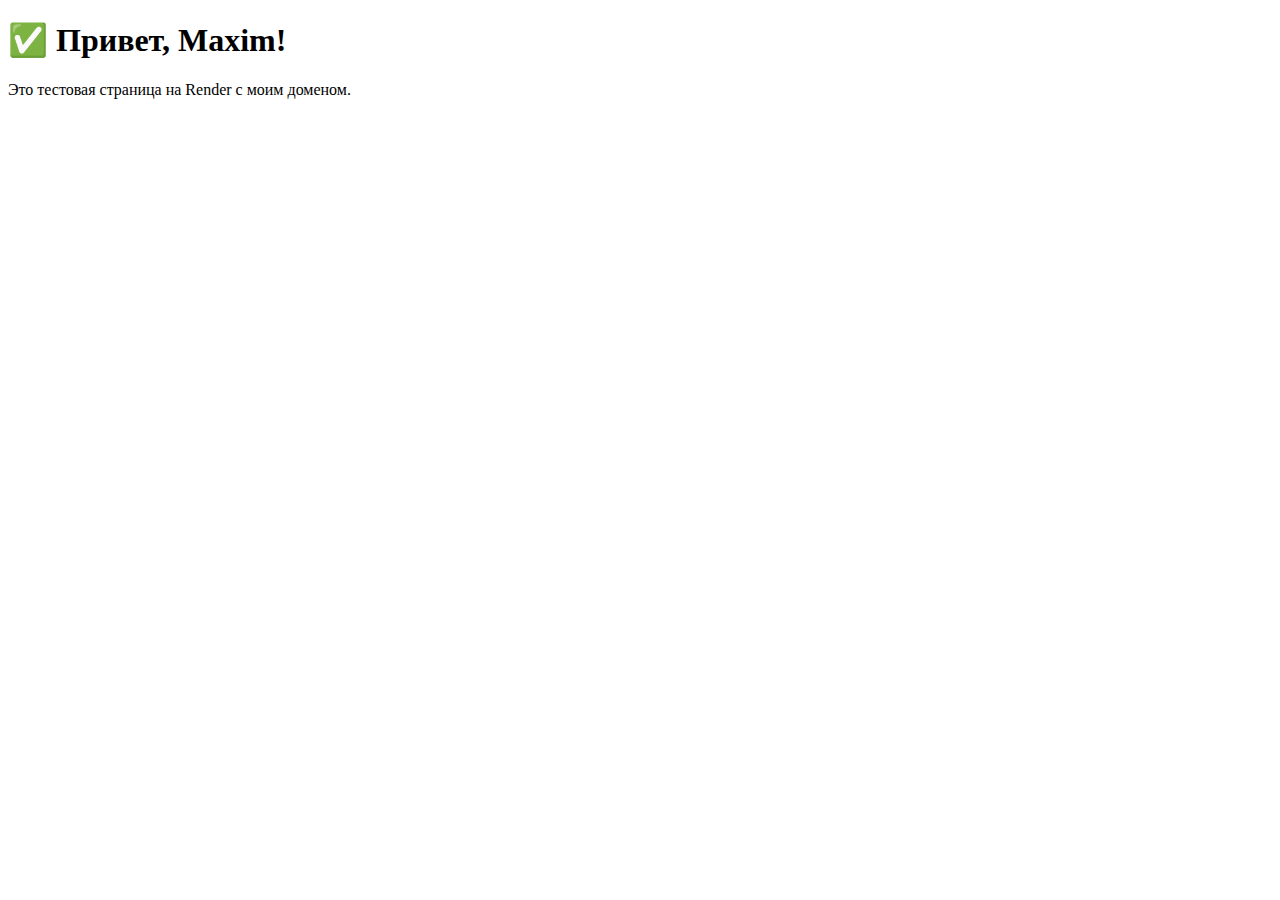
<file: index.html>
<!-- index.html -->
<!DOCTYPE html>
<html>
<head>
  <meta charset="utf-8">
  <title>Тест домена</title>
</head>
<body>
  <h1>✅ Привет, Maxim!</h1>
  <p>Это тестовая страница на Render с моим доменом.</p>
</body>
</html>
</file>
